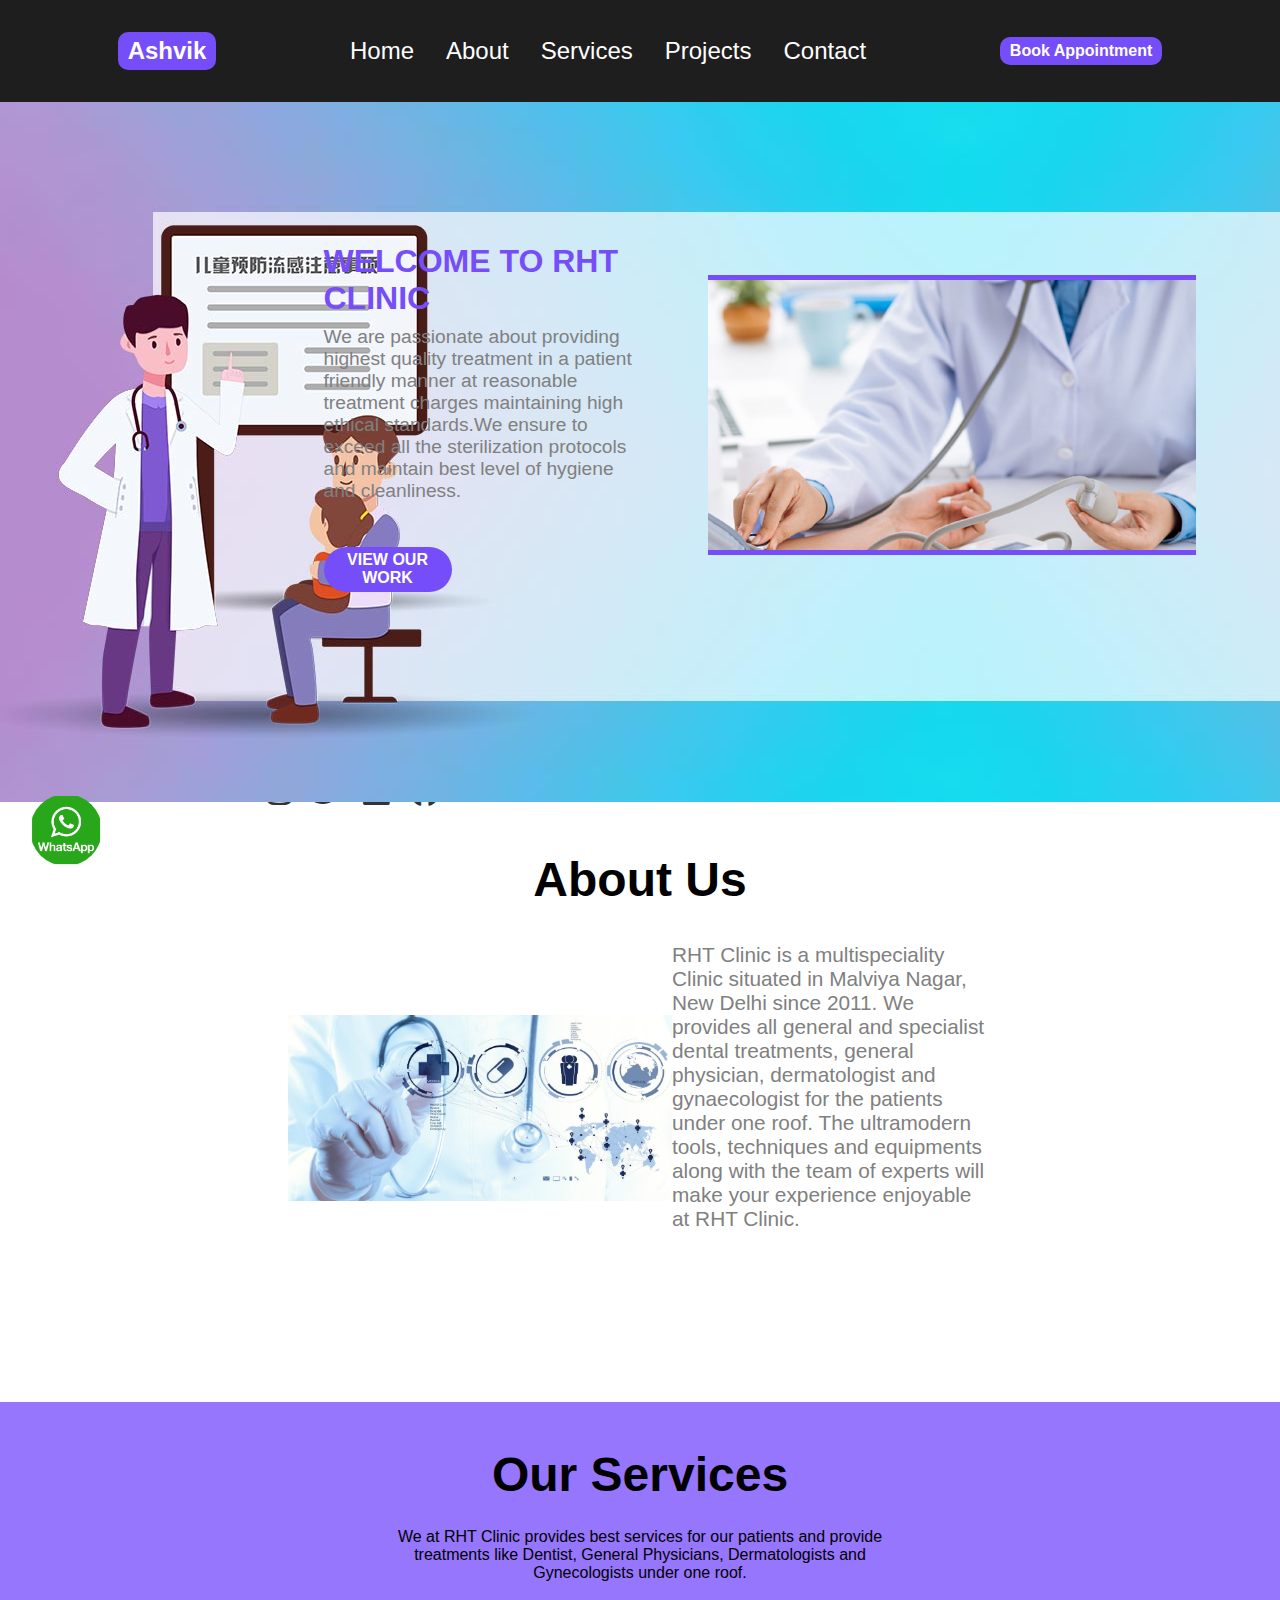
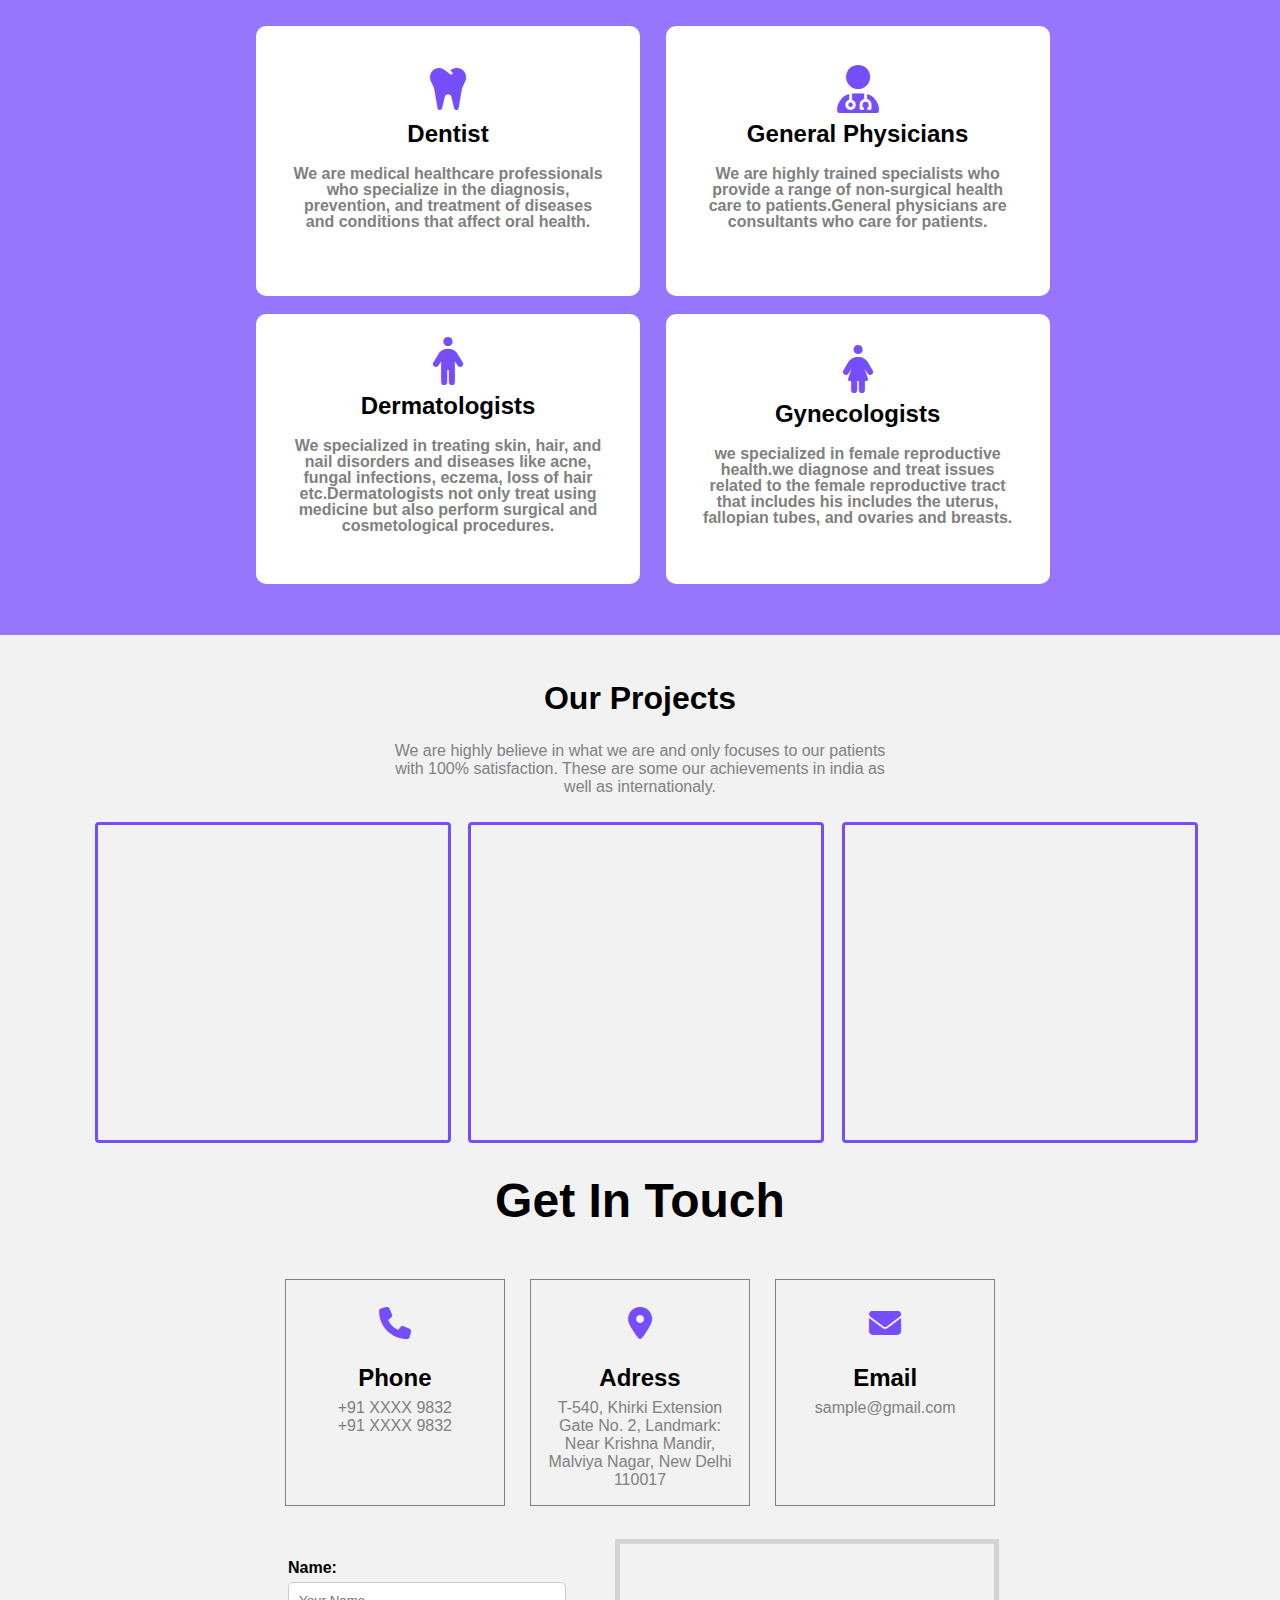
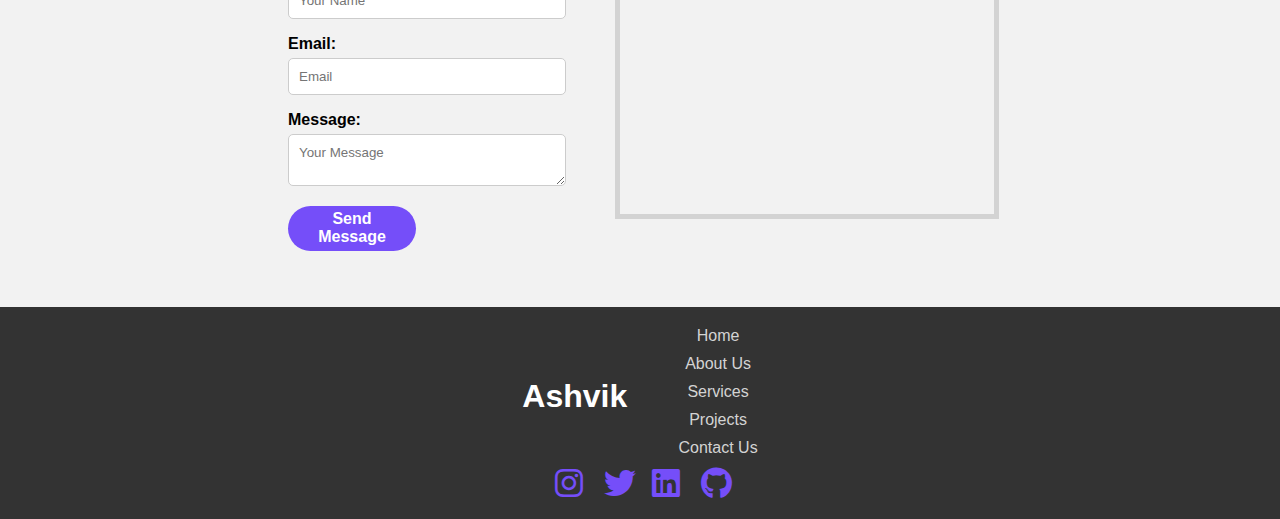
<file: index.html>
<!DOCTYPE html>
<html lang="en">

<head>
    <meta charset="UTF-8">
    <meta name="viewport" content="width=device-width, initial-scale=1.0">
    <link rel="stylesheet" href="styles.css">
    <link rel="stylesheet" href="https://cdnjs.cloudflare.com/ajax/libs/font-awesome/6.4.2/css/all.min.css">
    <title>Clinic Website</title>
</head>

<body>
    <nav class="navbar">
        <div class="container">
            <div class="logo"><a
                    href="https://instagram.com/ashvik_2023?utm_source=qr&igshid=YzU1NGVlODEzOA==">Ashvik</a></div>
            <ul class="menu" id="menu">
                <li><a href="#wlcm">Home</a></li>
                <li><a href="#about">About</a></li>
                <li><a href="#services">Services</a></li>
                <li><a href="#works">Projects</a></li>
                <li><a href="#contact">Contact</a></li>
            </ul>
            <button class="book-appointment"><a href="appointment.html" target="_blank">Book Appointment</a></button>
            <div class="menu-toggle">
                <div class="bar" id="bar1"></div>
                <div class="bar" id="bar2"></div>
                <div class="bar" id="bar3"></div>
            </div>
        </div>
    </nav>
    <!-- =========HOme--------- -->
    <div class="wlcm" id="wlcm">
        <div class="rht">
            <div class="title">
                <h2>WELCOME TO RHT CLINIC</h2>
            </div>
            <p>We are passionate about providing highest quality treatment in a patient friendly manner at reasonable
                treatment charges maintaining high ethical standards.We ensure to exceed all the sterilization protocols
                and maintain best level of hygiene and cleanliness.</p>
            <a href="#works"><button id="view">VIEW OUR WORK</button></a>
        </div>
        <div class="img1"> <img src="img1.png" alt=""></div>
    </div>
    <div class="click-links">
        <div id="bar4"></div>
        <a href="https://instagram.com/ashvik_2023?utm_source=qr&igshid=YzU1NGVlODEzOA=="><i
                class="fa-brands fa-instagram"></i></a>
        <a href="https://instagram.com/ashvik_2023?utm_source=qr&igshid=YzU1NGVlODEzOA=="><i
                class="fa-brands fa-twitter"></i></a>
        <a href="https://www.linkedin.com/in/vikas-kumar-7b11b9264/"><i class="fa-brands fa-linkedin"></i></a>
        <a href="https://github.com/webdev12023" target="_blank"><i class="fa-brands fa-github"></i></a>
    </div>
    <!-- ---------About Us -->
    <div class="about" id="about">
        <h1>About Us</h1>
    </div>
    <div class="about-us">
        <div class="img2">
            <img src="about.jpg" alt="">
        </div>
        <div class="about-text">
            <p>
                RHT Clinic is a multispeciality Clinic situated in Malviya Nagar, New Delhi since 2011. We provides all
                general and specialist dental treatments, general physician, dermatologist and gynaecologist for the
                patients under one roof. The ultramodern tools, techniques and equipments along with the team of experts
                will make your experience enjoyable at RHT Clinic.
            </p>
        </div>
    </div>
    <!-- =====------services -->
    <div class="services" id="services">
        <h2>Our Services</h2>
        <p>We at RHT Clinic provides best services for our patients and provide treatments like Dentist, General
            Physicians, Dermatologists and Gynecologists under one roof.</p>
        <div class="boxs">
            <div id="box1">
                <i class="fa-solid fa-tooth">
                    <h1>Dentist</h1>
                    <p>We are medical healthcare professionals who specialize in the diagnosis, prevention, and
                        treatment of diseases and conditions that affect oral health.
                    </p>
                </i>
            </div>
            <div id="box2">
                <i class="fa-solid fa-user-doctor">
                    <h1>General Physicians </h1>
                    <p>We are highly trained specialists who provide a range of non-surgical health care to
                        patients.General physicians are consultants who care for patients.
                    </p>
                </i>
            </div>
        </div>
        <div class="boxs1">
            <div id="box3">
                <i class="fa-solid fa-person">
                    <h1>Dermatologists </h1>
                    <p>We specialized in treating skin, hair, and nail disorders and diseases like acne, fungal
                        infections, eczema, loss of hair etc.Dermatologists not only treat using medicine but also
                        perform surgical and cosmetological procedures.</p>
                </i>
            </div>
            <div id="box4"> <i class="fa-solid fa-person-dress">
                    <h1>Gynecologists </h1>
                    <p>we specialized in female reproductive health.we diagnose and treat issues related to the female
                        reproductive tract that includes his includes the uterus, fallopian tubes, and ovaries and
                        breasts.
                    </p>
                </i>
            </div>
        </div>
    </div>
    <!-- ------Works -->
    <div class="works" id="works">
        <h2>Our Projects</h2>
        <p>We are highly believe in what we are and only focuses to our patients with 100% satisfaction. These are some
            our achievements in india as well as internationaly.</p>
        <div class="yt-video">
            <iframe width="350" height="315" src="https://www.youtube.com/embed/1fuau2Idip8?si=YYUXTW2cwa4L_qT0"
                title="YouTube video player" frameborder="0"
                allow="accelerometer; autoplay; clipboard-write; encrypted-media; gyroscope; picture-in-picture; web-share"
                allowfullscreen></iframe>
            <iframe width="350" height="315" src="https://www.youtube.com/embed/u7S4-3jNRvQ?si=aA5YCSOoCCeNioz4"
                title="YouTube video player" frameborder="0"
                allow="accelerometer; autoplay; clipboard-write; encrypted-media; gyroscope; picture-in-picture; web-share"
                allowfullscreen></iframe>
            <iframe width="350" height="315" src="https://www.youtube.com/embed/_5btsQ63Cyc?si=ik3Le_RubT4QWHa8"
                title="YouTube video player" frameborder="0"
                allow="accelerometer; autoplay; clipboard-write; encrypted-media; gyroscope; picture-in-picture; web-share"
                allowfullscreen></iframe>
        </div>
    </div>
    <!-- -------Contact -->
    <div class="contact" id="contact">
        <h2>Get In Touch</h2>
    </div>
    <div class="small-box">
        <div class="number"><a href="tel:+1234567890"><i class="fa-solid fa-phone">
                    <h3>Phone</h3>
                </i>
                <p>+91 XXXX 9832 <br>+91 XXXX 9832</p>

            </a>
        </div>
        <div class="number"><a href="tel:+1234567890"><i class="fa-solid fa-location-dot">
                    <h3>Adress</h3>
                </i>
                <a href="https://www.google.com/maps?q=1600+Amphitheatre+Parkway,+Mountain+View,+CA" target="_blank">
                    <p>T-540, Khirki Extension Gate No. 2, Landmark: Near Krishna Mandir, Malviya Nagar, New Delhi
                        110017
                    </p>
                </a>

            </a>
        </div>
        <div class="number"><a href="tel:+1234567890"><i class="fa-solid fa-envelope">
                    <h3>Email</h3>
                </i>
                <p> sample@gmail.com
                </p>
            </a>
        </div>
    </div>
    <!-- ----------Emails -->
    <div class="emails">
        <div class="left">
            <form action="#" method="POST">
                <div class="form-group">
                    <label for="name">Name:</label>
                    <input type="text" id="name" name="name" placeholder="Your Name">
                </div>
                <div class="form-group">
                    <label for="email">Email:</label>
                    <input type="text" id="email" name="email" placeholder="Email">
                </div>
                <div class="form-group">
                    <label for="message">Message:</label>
                    <textarea id="message" name="message" placeholder="Your Message"></textarea>
                </div>
                <div class="form-group">
                    <button type="submit" id="btn2">Send Message</button>
                </div>
            </form>
        </div>
        <!-- Pop-up message container -->
        <div class="popup" id="popupMessage">
            <div class="popup-content">
                <span class="close" id="closePopup">&times;</span>
                <p>Your message has been sent successfully!</p>
            </div>
        </div>
        <div class="right">
            <div id="google-map">
                <iframe
                    src="https://www.google.com/maps/embed?pb=!1m18!1m12!1m3!1d7009.309029531415!2d77.19183659898009!3d28.550102402839336!2m3!1f0!2f0!3f0!3m2!1i1024!2i768!4f13.1!3m3!1m2!1s0x390ce2127da1cf23%3A0xd89ebc21c669134d!2sHauz%20Khas%2C%20New%20Delhi%2C%20Delhi!5e0!3m2!1sen!2sin!4v1693747898272!5m2!1sen!2sin"
                    allowfullscreen="" loading="lazy" referrerpolicy="no-referrer-when-downgrade"></iframe>
            </div>
        </div>
    </div>
    <div class="whatsapp-button">
        <a href="https://api.whatsapp.com/send?phone=9871218981" target="_blank">
            <img src="whatsapp-png-image-9.png" alt="WhatsApp Icon">
        </a>
    </div>
    <footer>
        <div class="footer-content">
            <div class="logo2">
                <a href="https://instagram.com/ashvik_2023?utm_source=qr&igshid=YzU1NGVlODEzOA==">
                    <h1>Ashvik</h1>
                </a>
            </div>
            <div class="footer-links">
                <ul>
                    <li><a href="#home">Home</a></li>
                    <li><a href="#about">About Us</a></li>
                    <li><a href="#services">Services</a></li>
                    <li><a href="#work">Projects</a></li>
                    <li><a href="#contact">Contact Us</a></li>
                </ul>
            </div>
        </div>
        <div class="footer-social">
            <a href="https://instagram.com/ashvik_2023?utm_source=qr&igshid=YzU1NGVlODEzOA=="><i
                    class="fa-brands fa-instagram"></i></a>
            <a href="https://instagram.com/ashvik_2023?utm_source=qr&igshid=YzU1NGVlODEzOA=="><i
                    class="fa-brands fa-twitter"></i></a>
            <a href="https://www.linkedin.com/in/vikas-kumar-7b11b9264/"><i class="fa-brands fa-linkedin"></i></a>
            <a href="https://github.com/webdev12023" target="_blank"><i class="fa-brands fa-github"></i></a>
        </div>
    </footer>
    <script src="script.js"></script>
    <!-- Rest of your website content goes here -->
</body>

</html>
</file>
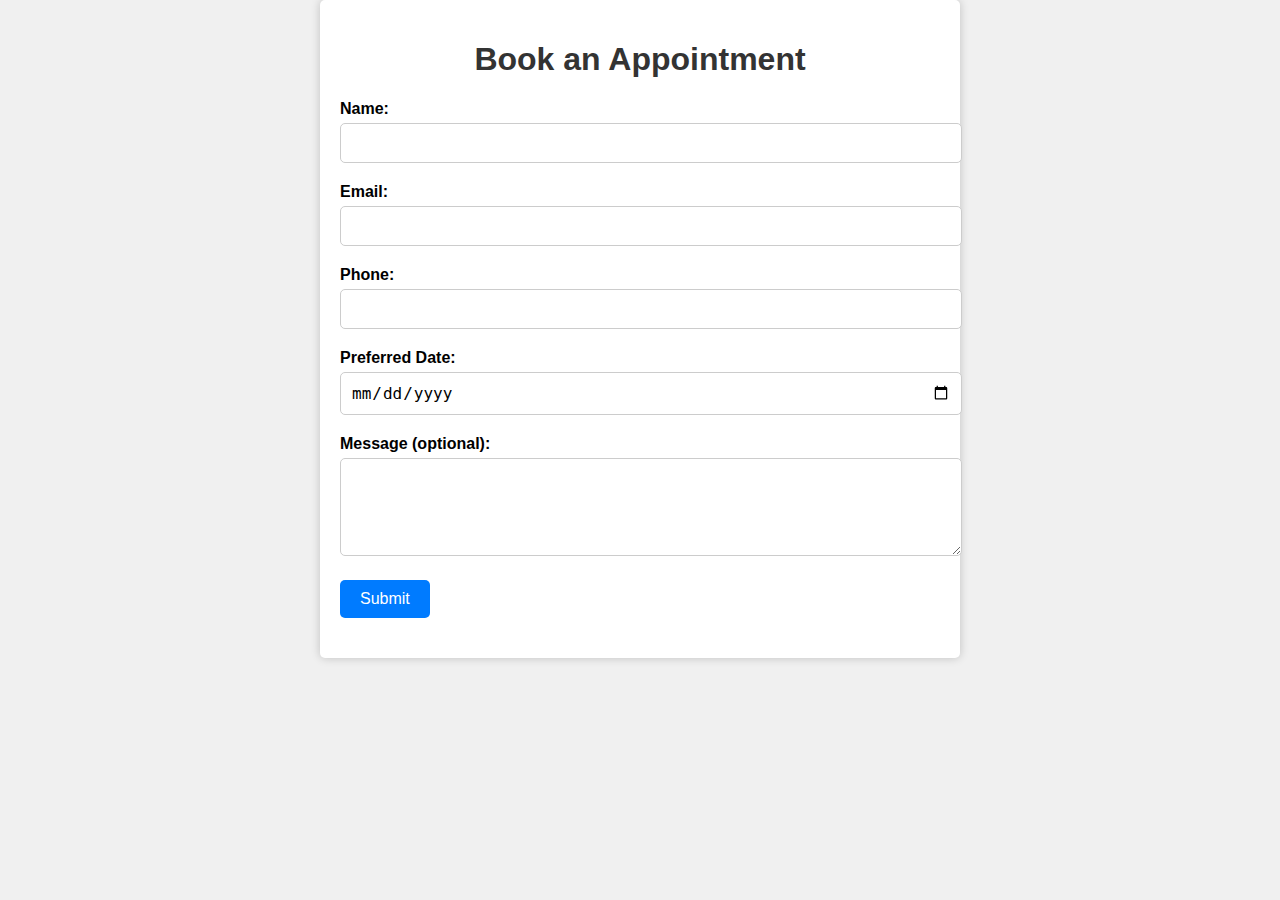
<file: appointment.html>
<!DOCTYPE html>
<html lang="en">
<head>
    <meta charset="UTF-8">
    <meta name="viewport" content="width=device-width, initial-scale=1.0">
    <link rel="stylesheet" href="appintment.css">
    <title>Page 2</title>
</head>
<body>
    <div class="container">
        <h1>Book an Appointment</h1>
        <form action="submit.php" method="POST"> <!-- Replace 'submit.php' with your form handling script -->
            <div class="form-group">
                <label for="name">Name:</label>
                <input type="text" id="name" name="name" required>
            </div>
            <div class="form-group">
                <label for="email">Email:</label>
                <input type="email" id="email" name="email" required>
            </div>
            <div class="form-group">
                <label for="phone">Phone:</label>
                <input type="tel" id="phone" name="phone" required>
            </div>
            <div class="form-group">
                <label for="date">Preferred Date:</label>
                <input type="date" id="date" name="date" required>
            </div>
            <div class="form-group">
                <label for="message">Message (optional):</label>
                <textarea id="message" name="message" rows="4"></textarea>
            </div>
            <div class="form-group">
                <button type="submit">Submit</button>
            </div>
        </form>
    </div>
</body>
</html>
</file>
<file: styles.css>
* {
    margin: 0;
    padding: 0;
    font-family: 'Lucida Sans', 'Lucida Sans Regular', 'Lucida Grande', 'Lucida Sans Unicode', Geneva, Verdana, sans-serif;
}

body {
    font-family: 'Courier New', Courier, monospace;
    background-color: rgb(255, 255, 255);
}

p {
    color: gray;
}

/* Basic styles for the navbar */
.navbar {
    background-color: rgba(22, 22, 22, 0.966);
    /* Red with 50% transparency */
    ;
    color: white;
    padding: 2rem 0;
}

.container {
    display: flex;
    align-items: center;
    justify-content: center;
}

.logo {
    background-color: #754ef9;
    color: white;
    border: none;
    border-radius: 10px;
    padding: 5px 10px;
    cursor: pointer;
    font-weight: bold;
    font-size: 1.5rem;
    display: block;
    margin: 0 auto;
    /* Center the button */
}
.logo a{
    color: white;
    text-decoration: none;
}
.menu-toggle {
    display: none;
    flex-direction: column;
    cursor: pointer;
}

.bar {
    width: 10vw;
    height: 1vw;
    background-color: white;
    margin: 5px 0px;
    margin-left: -15vw;
    transition: 0.4s;

}

.menu {
    list-style-type: none;
    display: flex;

}

.menu a {
    text-decoration: none;
    color: white;
    margin: 1rem;
    font-size: 1.5rem;
}

/* ... (previous CSS code) ... */

.book-appointment {
    background-color: #754ef9;
    color: white;
    border: none;
    border-radius: 10px;
    padding: 5px 10px;
    cursor: pointer;
    font-weight: bold;
    font-size: 1rem;
    display: block;
    margin: 0 auto;

    /* Center the button */
}

.book-appointment a {
    text-decoration: none;
    color: white;
}

/* Media query for mobile devices */
@media screen and (max-width: 600px) {
    .menu {
        display: none;
        flex-direction: column;
        text-align: center;
        position: absolute;
        top: 110px;
        width: 100%;
        background-color: rgba(170, 176, 197, 0.966);
        /* Red with 50% transparency */
        ;
        z-index: 1;

    }

    .menu.active {
        display: flex;
    }

    .menu-toggle {
        display: flex;
    }

    .menu-toggle.active #bar1 {
        transform: rotate(-45deg) translate(-5px, 6px);
    }

    .menu-toggle.active #bar2 {
        opacity: 0;
    }

    .menu-toggle.active #bar3 {
        transform: rotate(45deg) translate(-5px, -6px);
    }

    .logo {
        margin-left: 1vw;
    }

    .book-appointment {
        margin-left: -20vw;
        /* Center the button */
    }
}

.wlcm {
    background-image: url("—Pngtree—medical science doctor background_966734.jpg");
    display: flex;
    justify-content: center;
    align-items: center;
    height: 80vh;
    position: relative;
    background-repeat: no-repeat;
}


.rht {
    width: 30vw;
    margin-left: 15vh;
    margin-bottom: 10vh;

}

.rht h2 {
    gap: 5rem;
    font-size: 2rem;
    color: #754ef9;
    font-weight: 700;
}

.rht p {
    font-size: 1.2rem;
    padding: 1vh 0 5vh 0;
    width: 25vw;
}

#view {
    border: none;
    background-color: #754ef9;
    color: white;
    padding: 0 10px;
    font-size: 1rem;
    font-weight: bold;
    border-radius: 50px;
    width: 10vw;
    height: 5vh;
}

.img1 {
    width: 30vw;
    margin-bottom: 10vh;

}

.img1 img {
    height: 30vh;
    border-bottom: 5px solid #754ef9;
    border-top: 5px solid #754ef9;
}

#bar4 {
    width: 20vw;
    height: .3vh;
    background-color: #754ef9;
}

.click-links {
    display: flex;
    align-items: center;
    margin-top: -5vh;
}

.click-links i {
    font-size: 1.9rem;
    padding: 0 10px;
    color: #333;
}

/* ---------About =------ */
.about {
    display: flex;
    align-items: center;
    justify-content: center;
    padding: 5vh;

}

.about h1 {
    font-size: 3rem;
    font-weight: bold;
}

.about-us {
    height: 60vh;
    display: flex;
    justify-content: center;
    align-items: center;
    margin-top: -10vh;

}

.about-us img {
    width: 30vw;
    margin-top: -5vh;
}

.about-us p {
    width: 25vw;
    font-size: 1.3rem;
    color: gray;
    margin-top: -10vh;

}

/* Media query for mobile devices */
@media screen and (max-width: 600px) {
    .wlcm {
        height: auto;
        background: #333;
        justify-content: center;
        align-items: center;
        margin-left: -100px;
        flex-direction: column;
    }

    .rht {
        justify-content: center;
        align-items: center;
        margin-top: 2vh;
        width: auto;
    }

    .rht h2 {
        font-size: 1.5rem;


    }

    .rht p {
        font-size: 1rem;
        width: auto;

    }

    #view {
        width: auto;
    }

    .img1 {
        margin-top: -10vh;
        width: 80vw;

    }

    .img1 img {
        display: none;
    }

    #bar4 {
        width: 20vw;
        height: .3vh;

    }

    .click-links {

        align-items: center;
        margin-top: 0vh;
    }

    .click-links i {
        font-size: 1.5rem;
        margin-top: 1vh;
    }

    /* --------ABout----- */
    .about {
        flex-direction: column;

    }

    .about h1 {
        margin-top: -20px;

    }

    .about-us {
        flex-wrap: wrap;

    }

    .about-us img {
        margin-top: 5vh;
        width: 90vw;
        border: 2px solid #754ef9;
    }

    .about-us p {
        width: 90vw;
        text-align: left;
        margin-top: 1vh;
    }


}

/* -------Services--- */
.services {
    background-color: #9676fd;
    display: flex;
    flex-direction: column;
    justify-content: center;
    align-items: center;
}

.services h2 {
    font-size: 3rem;
    font-weight: bold;
    padding-top: 5vh;
}

.services p {
    color: black;
    width: 40vw;
    padding: 2vw;
    align-items: center;
    text-align: center;
    font-size: 1rem;
}

.boxs {
    display: flex;
    justify-content: center;
    align-items: center;

}

.boxs1 {
    display: flex;
    justify-content: center;
    align-items: center;

}

#box1 {
    width: 30vw;
    height: 30vh;
    border-radius: 10px;
    background-color: white;
    display: flex;
    justify-content: center;
    align-items: center;
    text-align: center;
    margin-left: 2vw;
    margin-bottom: 2vh;
    margin-top: 2vh;
}

#box1 i {
    font-size: 3rem;
    color: #754ef9;
}

#box1 h1 {
    color: black;
    padding-top: 1vh;
    font-size: 1.5rem;
}

#box1 p {
    width: 25vw;
    font-size: 1rem;
    padding-top: 20px;
    padding-left: 20px;
    padding-right: 20px;
    color: gray;
}

#box2 {
    width: 30vw;
    height: 30vh;
    border-radius: 10px;
    background-color: white;
    display: flex;
    justify-content: center;
    align-items: center;
    text-align: center;
    margin-left: 2vw;
    margin-bottom: 2vh;
    margin-top: 2vh;

}

#box2 i {
    color: #754ef9;
    font-size: 3rem;
}

#box2 h1 {
    padding-top: 1vh;
    color: black;
    font-size: 1.5rem;
}

#box2 p {
    width: 25vw;
    font-size: 1rem;
    padding-top: 20px;
    padding-left: 20px;
    padding-right: 20px;
    color: gray;
}

#box3 {
    width: 30vw;
    height: 30vh;
    border-radius: 10px;
    background-color: white;
    display: flex;
    justify-content: center;
    align-items: center;
    text-align: center;
    margin-left: 2vw;
    margin-bottom: 4vw;
}

#box3 i {
    color: #754ef9;
    font-size: 3rem;
}

#box3 h1 {
    font-size: 1.5rem;
    padding-top: 1vh;
    color: black;
}

#box3 p {
    width: 25vw;
    font-size: 1rem;
    padding-top: 20px;
    padding-left: 20px;
    padding-right: 20px;
    color: gray;
}

#box4 {
    width: 30vw;
    height: 30vh;
    border-radius: 10px;
    background-color: white;
    display: flex;
    justify-content: center;
    align-items: center;
    text-align: center;
    margin-left: 2vw;
    margin-bottom: 4vw;

}

#box4 i {
    font-size: 3rem;
    color: #754ef9;
}

#box4 h1 {
    font-size: 1.5rem;
    color: black;
    padding-top: 1vh;
}

#box4 p {
    width: 25vw;
    font-size: 1rem;
    padding-top: 20px;
    padding-left: 20px;
    padding-right: 20px;
    color: gray;
}

/* Media query for mobile devices */
@media screen and (max-width: 600px) {
    .services {
        margin-top: 10vh;
    }

    .services p {
        width: 80vw;
    }

    .boxs {
        flex-wrap: wrap;
        flex-direction: column;
    }

    #box1 {
        height: 35vh;
        width: 80vw;
    }

    #box1 p {
        width: 70vw;
    }


    #box2 {
        height: 35vh;
        width: 80vw;
    }

    #box2 p {
        width: 70vw;
    }

    .boxs1 {
        flex-wrap: wrap;
        flex-direction: column;
    }

    #box3 {
        height: 35vh;
        width: 80vw;
    }

    #box3 p {
        width: 70vw;
    }

    #box4 {
        height: 35vh;
        width: 80vw;
        margin-top: 2vh;
        margin-bottom: 20vh;
    }

    #box4 p {
        width: 70vw;

    }
}

/* ----works--- */
.works {
    background-color: #f2f2f2;
    display: flex;
    flex-direction: column;
    justify-content: center;
    align-items: center;
}

.works h2 {
    font-size: 2rem;
    font-weight: bold;
    padding-top: 5vh;
}

.works p {
    width: 40vw;
    padding: 2vw;
    align-items: center;
    text-align: center;
    font-size: 1rem;
}

.yt-video iframe {
    margin-left: 1vw;
    border-radius: 4px;
    border: 3px solid #754ef9;
}

/* Media query for mobile devices */
@media screen and (max-width: 600px) {
    .works p {
        width: 80vw;
        padding: 2vw;
        align-items: center;
        text-align: center;
        font-size: 1rem;
    }

    .yt-video {
        justify-content: center;
        align-items: center;
        display: flex;
        flex-direction: column;
    }

    .yt-video iframe {
        width: 90vw;
        margin: 2vw;

    }
}

/* ---------------Contact --------------*/

.contact {
    display: flex;
    justify-content: center;
    align-items: center;
    background-color: #f2f2f2;

}

.contact h2 {
    padding: 2vw;
    font-size: 3rem;
}

.small-box {
    background-color: #f2f2f2;
    display: flex;
    justify-content: center;
    align-items: center;
    text-align: center;
}


.number {
    width: 17vw;
    height: 25vh;
    border: .5px solid gray;
    margin: 1vw;
    margin-top: 2vw;
    transition: box-shadow 0.5s;
    /* Increase transition duration for smoother effect */
}

.number:hover {
    box-shadow: 5px 5px 10px rgba(0, 0, 0, 0.2);
    /* Add box shadow properties on hover */
}

.number i {
    padding-top: 3vh;
    font-size: 2rem;
    color: #754ef9;
}

.number i h3 {
    padding-top: 3vh;
    font-size: 1.5rem;
    color: black;
}

.number a {
    text-decoration: none;
}

.number a {
    color: gray;
}

.number p {
    padding: 1vh;
}


/* Media query for mobile devices */
@media screen and (max-width: 600px) {
    .small-box {
        flex-direction: column;
    }

    .number {
        width: 80vw;
        height: 25vh;
        margin-top: 4vh;

    }
}

/* =-----------------Emails */

.emails {
    background-color: #f2f2f2;
    display: flex;
    justify-content: center;
    padding: 20px;
}

.left {
    width: 22vw;
    padding: 20px;
    background-color: #f2f2f2;
    margin-left: 7vw;
}


.form-group {
    margin-bottom: 1rem;
}

label {
    display: block;
    font-weight: bold;
    margin-bottom: 5px;
}

input[type="text"],
textarea {
    width: 20vw;
    padding: 10px;
    border: 1px solid #ccc;
    border-radius: 5px;
}

#btn2 {
    border: none;
    background-color: #754ef9;
    color: white;
    padding: 0 10px;
    font-size: 1rem;
    font-weight: bold;
    border-radius: 50px;
    height: 5vh;
    width: 10vw;
    cursor: pointer;
}

.right {
    width: 38vw;
    margin-left: 2vw;
}

#google-map {
    display: flex;
    justify-content: center;
    align-items: center;
    text-align: center;
    color: white;
    width: 30vw;
}

#google-map iframe {
    width: 50vw;
    border: 5px solid lightgray;
    height: 30vh;
}

/* Media query for mobile devices */
@media screen and (max-width: 600px) {
    .emails {
        flex-direction: column;
        flex-wrap: wrap;
    }

    .left {
        width: 80vw;
        margin-left: -1vw;
    }

    .form-group #name {
        width: 80vw;

    }

    .form-group #email {
        width: 80vw;

    }

    textarea {
        width: 80vw;
        padding: 10px;

    }

    #btn2 {
        height: 5vh;
        width: 40vw;

    }

    #google-map {
        width: 90vw;
        margin-top: 2vh;
    }

    #google-map iframe {
        width: 100vw;
        border: 5px solid lightgray;

    }

    .whatsapp-button img {
        width: 8vh;
        height: 8vh;
        opacity: 90%;

    }
}

.whatsapp-button {
    position: fixed;
    bottom: 20px;
left: 20px;
    padding: 10px;
    border-radius: 100%;
}

.whatsapp-button img {
    border-radius: 100%;
    height: 8vh;
    width: 8vh;

}
/* ================----------footer------- */
/* Reset some default styles for the footer */
footer {
    background-color: #333;
    padding: 20px 0;
    text-align: center;
}
.logo2 a{
    text-decoration: none;
}
.logo2 h1{
    color: white;
    margin-right: 2vw;
}
.footer-content {
    display: flex;
    justify-content: center;
    align-items: center;
    max-width: 1200px;
    margin: 0 auto;
    padding: 0 20px;
}

.footer-links ul {
    list-style-type: none;
    padding-left: 2vw;
}

.footer-links ul li {
    margin-bottom: 10px;
}

.footer-links ul li a {
    text-decoration: none;
    color: lightgray;
    transition: color 0.3s ease;
}

.footer-links ul li a:hover {
    color: #754ef9;
}

.footer-social a {
    text-decoration: none;
    margin: 0 10px;
    
}

.footer-social i{
    font-size: 2rem;
    color: #754ef9;
    width: 24px;
    height: 24px;
}
/* Media query for mobile devices */
@media screen and (max-width: 600px) {
    .footer-content {
        justify-content: space-between;
    }
}
/* Add your existing CSS styles here */

/* Pop-up message styles */
.popup {
    display: none;
    position: fixed;
    top: 0;
    left: 0;
    width: 100%;
    height: 100%;
    background-color: rgba(0, 0, 0, 0.5);
    justify-content: center;
    align-items: center;
    z-index: 1;
}

.popup-content {
    background-color: #fff;
    padding: 20px;
    border-radius: 5px;
    text-align: center;
    box-shadow: 0px 0px 10px rgba(0, 0, 0, 0.2);
}

.close {
    position: absolute;
    top: 10px;
    right: 10px;
    cursor: pointer;
}

/* Style for the "Send Message" button */
#sendMessage {
    background-color: #007bff;
    color: #fff;
    padding: 10px 20px;
    border: none;
    border-radius: 5px;
    cursor: pointer;
}

#sendMessage:hover {
    background-color: #0056b3;
}
</file>
<file: appintment.css>
body {
    font-family: Arial, sans-serif;
    background-color: #f0f0f0;
    margin: 0;
    padding: 0;
}

.container {
    max-width: 600px;
    margin: 0 auto;
    padding: 20px;
    background-color: white;
    border-radius: 5px;
    box-shadow: 0 0 10px rgba(0, 0, 0, 0.2);
}

h1 {
    text-align: center;
    color: #333;
}

.form-group {
    margin-bottom: 20px;
}

label {
    display: block;
    font-weight: bold;
    margin-bottom: 5px;
}

input[type="text"],
input[type="email"],
input[type="tel"],
input[type="date"],
textarea {
    width: 100%;
    padding: 10px;
    border: 1px solid #ccc;
    border-radius: 5px;
    font-size: 16px;
}

button {
    background-color: #007bff;
    color: white;
    padding: 10px 20px;
    border: none;
    border-radius: 5px;
    cursor: pointer;
    font-size: 16px;
}

button:hover {
    background-color: #0056b3;
}
</file>
